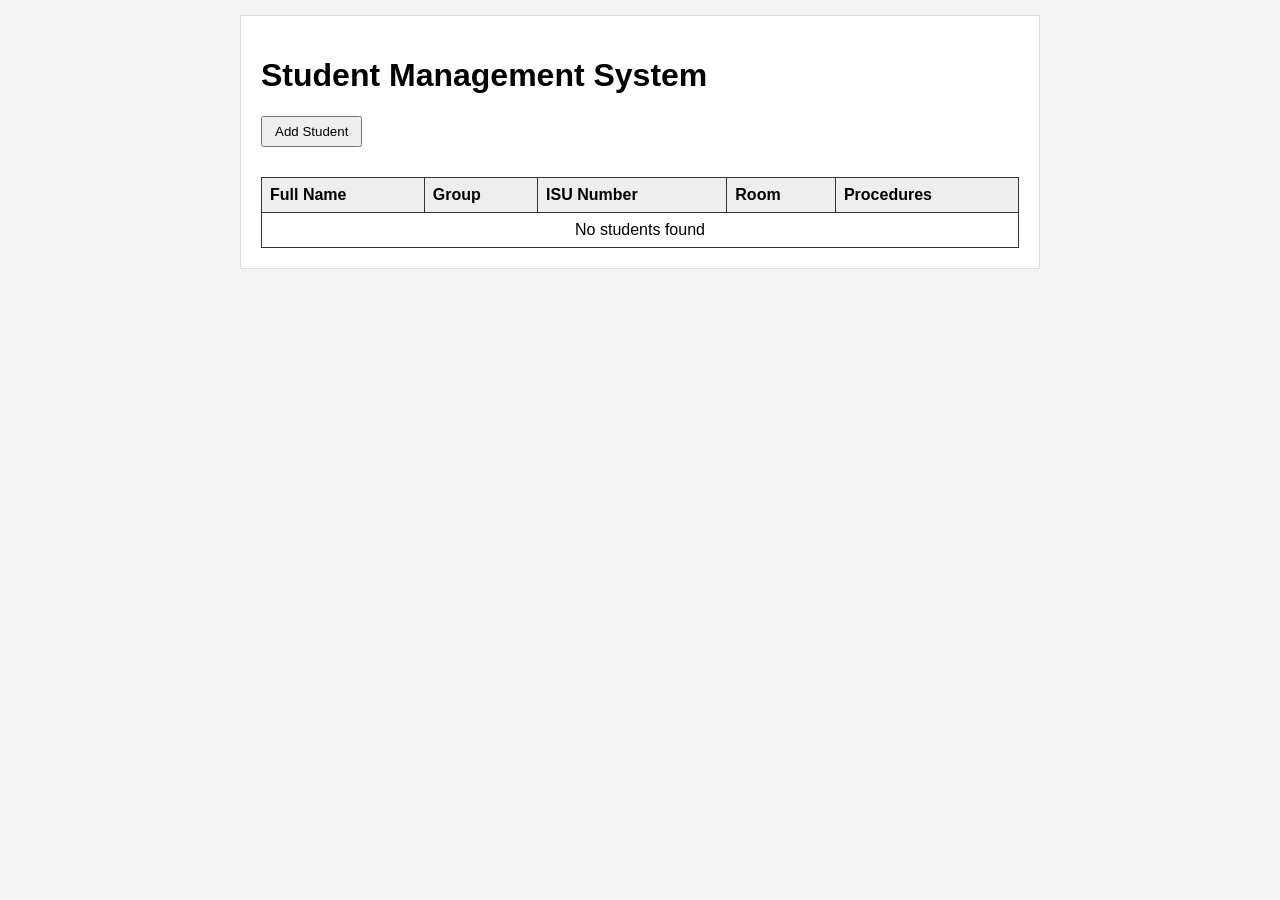
<file: index.html>
<!DOCTYPE html>
<html lang="en">
<head>
    <meta charset="UTF-8">
    <meta name="viewport" content="width=device-width, initial-scale=1.0">
    <title>Student Management</title>
    <!--cat-->
    <link rel="icon" type="image/svg+xml" href="assets/cat.svg">
    <link rel="stylesheet" href="css/style.css">
</head>
<body>
    <div class="container">
        <h1>Student Management System</h1>

        <!--header-->
        <button id="show-add-form-btn" style="margin-bottom: 15px;">Add Student</button>

        <!--table-->
        <div class="table-responsive">
            <table>
                <thead>
                    <tr>
                        <th>Full Name</th>
                        <th>Group</th>
                        <th>ISU Number</th>
                        <th>Room</th>
                        <th>Procedures</th>
                    </tr>
                </thead>
                <tbody id="student-body">
                    <!--js-->
                </tbody>
            </table>
        </div>

        <!--profile view-->
        <div id="student-dossier" class="card" style="display: none; margin-top: 25px;">
            <h3>Student Dossier</h3>
            <p><strong>Full Name:</strong> <span id="dossier-name"></span></p>
            <p><strong>Group:</strong> <span id="dossier-group"></span></p>
            <p><strong>ISU Number:</strong> <span id="dossier-isu"></span></p>
            <p><strong>Dormitory:</strong> <span id="dossier-dorm"></span></p>
            <p><strong>Room Number:</strong> <span id="dossier-room"></span></p>
            <p><strong>Accommodation Period:</strong> <span id="dossier-date"></span></p>
            <p><strong>Foreign Student:</strong><span id="dossier-foreign"></span></p>
            <p><strong>Notes:</strong> <span id="dossier-notes"></span></p>
            <br>
            <button id="close-dossier-btn" >Close</button>
        </div>

        <!--add / edit-->
        <div id="student-form-section" class="card" style="display: none; margin-top: 25px;">
            <h3 id="form-title">Add Student</h3>
            <form id="student-form">
                <!--full name-->
                <div class="form-group">
                    <label for="fullName">Full Name *</label>
                    <input type="text" id="fullName" required maxlength="50" 
                           pattern="^[A-Za-zА-Яа-яЁё\s\-]+$" 
                           title="Letters, spaces, and hyphens only">
                </div>

                <!--group -->
                <div class="form-group">
                    <label for="group">Group *</label>
                    <input type="text" id="group" required maxlength="5"
                            pattern="^[A-Z]\d{4}$"
                            title="One Capital letter followed by 4 digits (like : P3224)">
                </div>

                <!--isuId-->
                <div class="form-group">
                    <label for="isuId">ISU ID (6 digits) *</label>
                    <input type="text" id="isuId" required 
                            pattern="^\d{6}$" maxlength="6" 
                            title="Must be exactly 6 digits">
                </div>

                <!--dormitory-->
                <div class="form-group">
                    <label for="dormitoryNumber">Dormitory Number *</label>
                    <input type="number" id="dormitoryNumber" required min="1" max="99">
                </div>

                <!--room-->
                <div class="form-group">
                    <label for="room">Room Number *</label>
                    <input type="number" id="room" required min="1" max="9999">
                </div>

                <!--accommodation period-->
                <div class="form-group">
                    <label for="accommodationPeriod">Accommodation Period *</label>
                    <input type="date" id="accommodationPeriod" required min="2020-01-01" max="2035-12-31">
                </div>

                <!--checkbox-->
                <div class="form-group">
                    <label>
                        <input type="checkbox" id="isInternational"> International Student
                    </label>
                </div>

                <!--notes-->
                <div class="form-group">
                    <label for="notes">Notes (Max 150 characters)</label>
                    <textarea id="notes" rows="3" maxlength="150"></textarea>
                </div>

                <button type="submit" >Save</button>
                <button type="button" id="cancel-form-btn" >Cancel</button>
            </form>
        </div>
    </div>

    <!--Scripts loaded traditionally without modules-->
    <script src="js/storage.js"></script>
    <script src="js/app.js"></script>
</body>
</html>
</file>
<file: css/style.css>
* {
    box-sizing: border-box;
}

body {
    font-family: sans-serif;
    background-color: #f4f4f4;
    padding: 15px;
    margin: 0;
    overflow-wrap: break-word; 
}

.container {
    max-width: 800px;
    margin: 0 auto;
    background: #ffffff;
    padding: 20px;
    border: 1px solid #ddd;
}


.table-responsive {
    width: 100%;
    overflow-x: auto;
}

table {
    width: 100%;
    min-width: 550px;
    border-collapse: collapse;
    margin-top: 15px;
}

table, th, td {
    border: 1px solid #333;
    padding: 8px;
    text-align: left;
}

th {
    background-color: #eee;
}


td button {
    padding: 4px 8px;
    margin: 2px;
    cursor: pointer;
}

/* 2. Form and Input controls */
input, textarea {
    width: 100%;
    padding: 8px;
    margin: 5px 0 15px;
}

input[type="checkbox"] {
    width: auto;
}

button {
    padding: 6px 12px;
    cursor: pointer;
}


@media (max-width: 600px) {
    body {
        padding: 8px;
    }

    .container {
        padding: 12px;
    }

    
    #show-add-form-btn,
    #close-dossier-btn,
    #student-form button {
        width: 100%;
        margin-bottom: 8px;
    }
}
</file>
